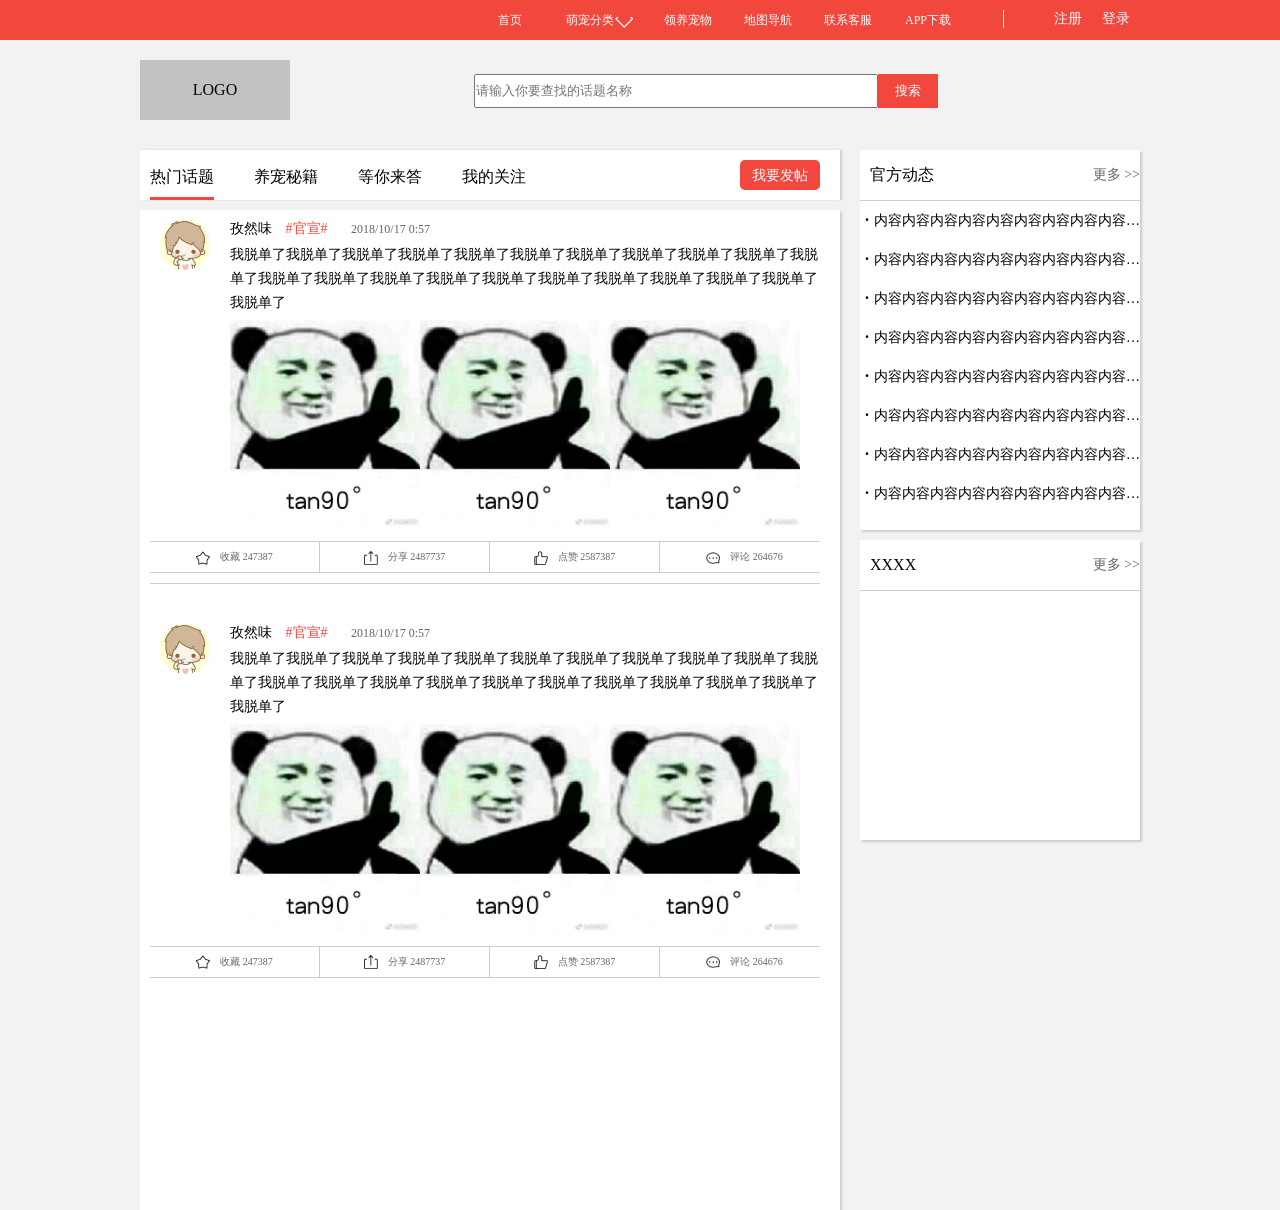
<file: 后台/liulangzhe-manager/liulangzhe-manager-web/src/main/webapp/index.html>
<!DOCTYPE html>
<html lang="en">
<head>
    <meta charset="UTF-8">
    <title>首页 - 流浪者</title>
    <link rel="stylesheet" href="css/index.css">
    <link rel="stylesheet" href="css/base.css">
</head>
<body>
<header>
    <a href="land.html" class="land">登录</a>
    <a href="registe.html" class="zhuce">注册</a>
    <div class="w">
        <div class="nav">
            <ul>
                <li><a href="index.html">首页</a></li>
                <li class="fenlei" id="fenlei">
                    <a href="#" >萌宠分类</a>
                    <i><b>◇</b></i>
                </li>
                <li><a href="#">领养宠物</a></li>
                <li><a href="#">地图导航</a></li>
                <li><a href="#">联系客服</a></li>
                <li class="lastli"><a href="#">APP下载</a></li>
            </ul>
        </div>
    </div>
</header>
<div class="w">
    <div class="logo">LOGO</div>
    <div class="sousuo">
        <input type="text" placeholder="请输入你要查找的话题名称"><button>搜索</button>
    </div>
</div>
<div class="cl"></div>
<!--<div class="w">-->
    <!--<div class="daohangtiao">-->
        <!--<ul>-->
            <!--<li class="first" id="show">-->
                <!--<a href="#">宠物论坛分类</a>-->
                <!--<i><b>◇</b></i>-->
            <!--</li>-->
            <!--<li><a href="#">热点话题</a></li>-->
            <!--<li><a href="#">宠物图鉴</a></li>-->
            <!--<li><a href="#">养宠秘籍</a></li>-->
            <!--<li class="last"><a href="#">发布话题</a></li>-->
        <!--</ul>-->

        <!--</div>-->
<!--</div>-->
<div class="mask" id="mask">
    <div class="w">
        <dl>
            <dt>
                <dd><a href="luntan-hashiqi.html">哈士奇</a></dd>
                <dd><a href="#">或许是狗</a></dd>
                <dd><a href="#">或许是狗</a></dd>
                <dd><a href="#">或许是狗</a></dd>
                <dd><a href="#">或许是狗</a></dd>
            </dt>
        </dl>
        <dl>
            <dt>
            <dd><a href="#">或许是狗</a></dd>
            <dd><a href="#">或许是狗</a></dd>
            <dd><a href="#">或许是狗</a></dd>
            <dd><a href="#">或许是狗</a></dd>
            <dd><a href="#">或许是狗</a></dd>
            </dt>
            <div class="bd"></div>
        </dl>
        <dl>
            <dt>
            <dd><a href="#">或许是狗</a></dd>
            <dd><a href="#">或许是狗</a></dd>
            <dd><a href="#">或许是狗</a></dd>
            <dd><a href="#">或许是狗</a></dd>
            <dd><a href="#">或许是狗</a></dd>
            </dt>
            <div class="bd"></div>
        </dl>
        <dl>
            <dt>
            <dd><a href="#">或许是狗</a></dd>
            <dd><a href="#">或许是狗</a></dd>
            <dd><a href="#">或许是狗</a></dd>
            <dd><a href="#">或许是狗</a></dd>
            <dd><a href="#">或许是狗</a></dd>
            </dt>
            <div class="bd"></div>
        </dl>
        <dl>
            <dt>
            <dd><a href="#">或许是狗</a></dd>
            <dd><a href="#">或许是狗</a></dd>
            <dd><a href="#">或许是狗</a></dd>
            <dd><a href="#">或许是狗</a></dd>
            <dd><a href="#">或许是狗</a></dd>
            </dt>
            <div class="bd"></div>
        </dl>
        <dl>
            <dt>
            <dd><a href="#">或许是狗</a></dd>
            <dd><a href="#">或许是狗</a></dd>
            <dd><a href="#">或许是狗</a></dd>
            <dd><a href="#">或许是狗</a></dd>
            <dd><a href="#">或许是狗</a></dd>
            </dt>
            <div class="bd"></div>
        </dl>
    </div>
</div>
<div class="w">
<div class="main-l" id="main-l">
    <ul>
        <li class="bd1">热门话题</li>
        <li>养宠秘籍</li>
        <li>等你来答</li>
        <li>我的关注</li>
    </ul>
    <button class="fatie">我要发帖</button>
    <div class="cl"></div>
    <div class="content">
        <div class="yonghu firstyonghu">
            <div class="yonghutouxiang">
                <a href="#"><img src="images/touxiang.jpg" alt=""></a>
            </div>
            <div class="title">
                <span>孜然味</span>
                <a href="#">#官宣#</a>
                <time>2018/10/17 0:57</time>
            </div>
            <div class="body">
                <p><a href="#">我脱单了我脱单了我脱单了我脱单了我脱单了我脱单了我脱单了我脱单了我脱单了我脱单了我脱单了我脱单了我脱单了我脱单了我脱单了我脱单了我脱单了我脱单了我脱单了我脱单了我脱单了我脱单了</a></p>
                <div class="img">
                    <a href="#"><img src="images/tan90.jpg" alt=""></a><a href="#"><img src="images/tan90.jpg" alt=""></a><a href="#"><img src="images/tan90.jpg" alt=""></a>
                </div>
            </div>
            <div class="footer">
                <div class="ul">
                    <div class="li"><a href="#"><img src="images/shoucang.png" alt="">收藏 <span>247387</span></a></div>
                    <div class="li"><a href="#"><img src="images/fenxiang.png" alt="">分享 <span>2487737</span></a></div>
                    <div class="li"><a href="#"><img src="images/zan.png" alt="">点赞 <span>2587387</span></a></div>
                    <div class="li last1"><a href="#"><img src="images/pinglun.png" alt="">评论 <span>264676</span></a></div>
                </div>
            </div>
        </div>
        <div class="yonghu">
            <div class="yonghutouxiang">
                <a href="#"><img src="images/touxiang.jpg" alt=""></a>
            </div>
            <div class="title">
                <span>孜然味</span>
                <a href="#">#官宣#</a>
                <time>2018/10/17 0:57</time>
            </div>
            <div class="body">
                <p><a href="#">我脱单了我脱单了我脱单了我脱单了我脱单了我脱单了我脱单了我脱单了我脱单了我脱单了我脱单了我脱单了我脱单了我脱单了我脱单了我脱单了我脱单了我脱单了我脱单了我脱单了我脱单了我脱单了</a></p>
                <div class="img">
                    <a href="#"><img src="images/tan90.jpg" alt=""></a><a href="#"><img src="images/tan90.jpg" alt=""></a><a href="#"><img src="images/tan90.jpg" alt=""></a>
                </div>
            </div>
            <div class="footer">
                <div class="ul">
                    <div class="li"><a href="#"><img src="images/shoucang.png" alt="">收藏 <span>247387</span></a></div>
                    <div class="li"><a href="#"><img src="images/fenxiang.png" alt="">分享 <span>2487737</span></a></div>
                    <div class="li"><a href="#"><img src="images/zan.png" alt="">点赞 <span>2587387</span></a></div>
                    <div class="li last1"><a href="#"><img src="images/pinglun.png" alt="">评论 <span>264676</span></a></div>
                </div>
            </div>
        </div>
    </div>
</div>
    <div class="main-r">
        <div class="tongzhi">
            <div class="tongzhititle">
            <h1>官方动态</h1>
            <div class="more"><a href="#">更多 >></a></div>
            <div class="cl"></div>
            </div>
            <div class="tongzhineirong">
                <p><span>·</span><a href="#">内容内容内容内容内容内容内容内容内容内容内容内容内容内容内容</a></p>
                <p><span>·</span><a href="#">内容内容内容内容内容内容内容内容内容内容内容内容内容内容内容</a></p>
                <p><span>·</span><a href="#">内容内容内容内容内容内容内容内容内容内容内容内容内容内容内容</a></p>
                <p><span>·</span><a href="#">内容内容内容内容内容内容内容内容内容内容内容内容内容内容内容</a></p>
                <p><span>·</span><a href="#">内容内容内容内容内容内容内容内容内容内容内容内容内容内容内容</a></p>
                <p><span>·</span><a href="#">内容内容内容内容内容内容内容内容内容内容内容内容内容内容内容</a></p>
                <p><span>·</span><a href="#">内容内容内容内容内容内容内容内容内容内容内容内容内容内容内容</a></p>
                <p><span>·</span><a href="#">内容内容内容内容内容内容内容内容内容内容内容内容内容内容内容</a></p>
            </div>
        </div>
        <div class="wenti">
            <div class="wentititle">
                <h2>XXXX</h2>
                <div class="more"><a href="#">更多 >></a></div>
                <div class="cl"></div>
            </div>
            <div class="wentineirong">

            </div>
        </div>
    </div>
</div>
</body>
</html>
<script src="js/base.js"></script>
<script src="js/imdex.js"></script>
</file>
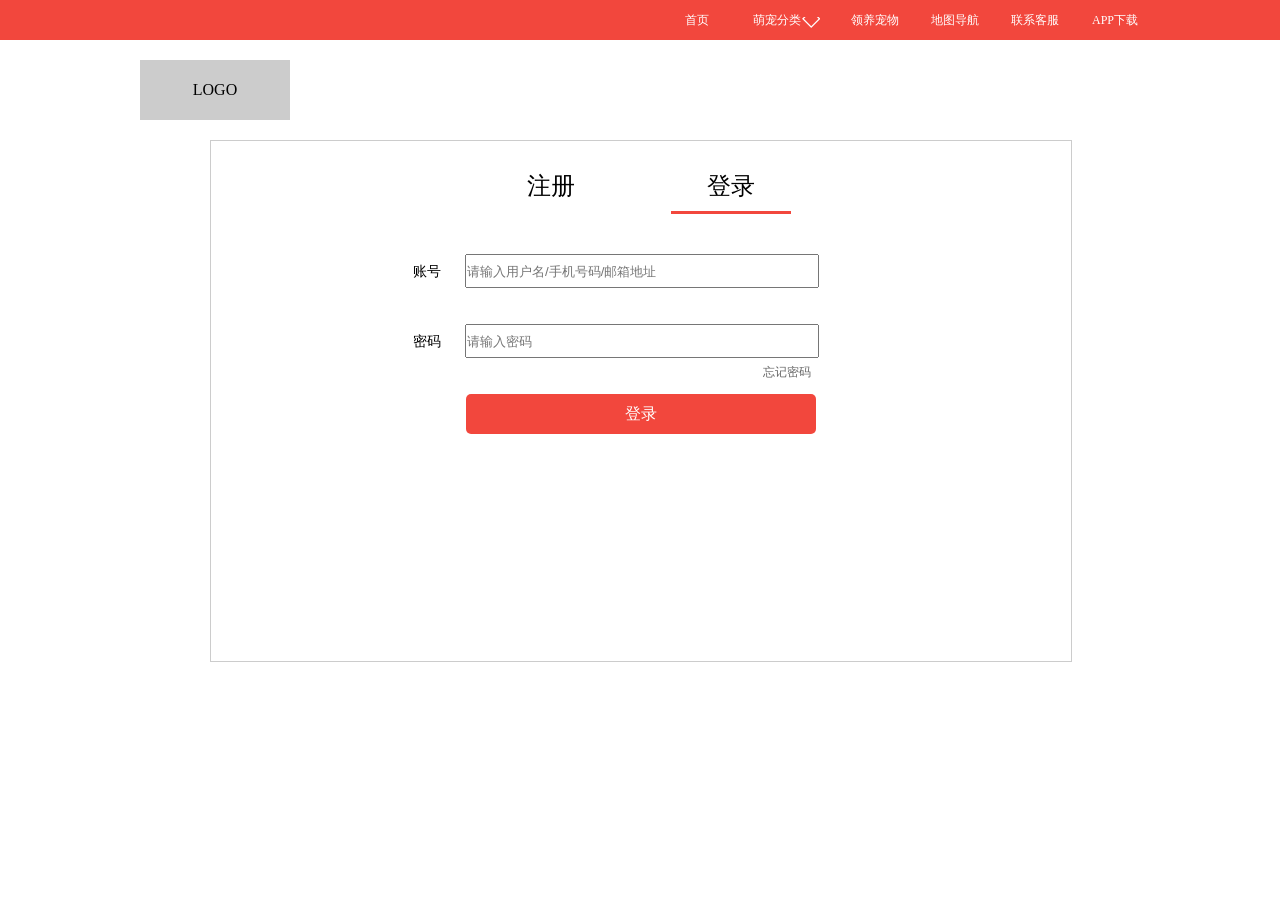
<file: 后台/liulangzhe-manager/liulangzhe-manager-web/src/main/webapp/land.html>
<!DOCTYPE html>
<html lang="en">
<head>
    <meta charset="UTF-8">
    <title>登陆 - 流浪者论坛</title>
    <link rel="stylesheet" href="css/land.css"/>
    <link rel="stylesheet" href="css/registe.css">
</head>
<body>
<header>
    <div class="w">
        <div class="nav">
            <ul>
                <li><a href="index.html">首页</a></li>
                <li class="fenlei" id="fenlei">
                    <a href="#" >萌宠分类</a>
                    <i><b>◇</b></i>
                </li>
                <li><a href="#">领养宠物</a></li>
                <li><a href="#">地图导航</a></li>
                <li><a href="#">联系客服</a></li>
                <li class="lastli"><a href="#">APP下载</a></li>
            </ul>
        </div>
    </div>
</header>
<div class="w">
    <div class="logo">LOGO</div>
</div>
<div class="cl"></div>
<div class="w">
    <div class="box">
        <div class="zhuce" id="zhuce">注册</div>
        <div class="land bd" id="land">登录</div>
        <div class="cl"></div>
        <div class="main">
            <form action="11.html" id="zhucetable" style="display: none">
                <div class="smallbox">
                    <span>用户名</span>
                    <input type="text" placeholder="请设置用户名,中英文均可,最长14个英文或7个汉字" name="username" onblur="blur_name()">
                    <p></p>
                </div>
                <div class="smallbox">
                    <span>邮箱地址</span>
                    <input type="text" placeholder="请填写注册的邮箱地址" name="email" onblur="blur_email()">
                    <p></p>
                </div>
                <div class="smallbox">
                    <span>密码</span>
                    <input type="text" placeholder="请设置密码,长度6~14个字符" name="password" onblur="blur_password()">
                    <p></p>
                </div>
                <div class="smallbox">
                    <span>手机号码</span>
                    <input type="text" placeholder="可用于找回用户名或密码" name="phone" onblur="blur_phone()">
                    <p></p>
                </div>
                <div class="smallbox yanzhengma">
                    <span>验证码</span>
                    <input type="text" placeholder="请输入验证码"><button>获取验证码</button>
                </div>
                <input type="submit" value="注册" class="zhucebtn" onclick="check()">
            </form>
            <form  id="landtable">
                <div class="smallbox">
                    <span>账号</span>
                    <input type="text" placeholder="请输入用户名/手机号码/邮箱地址" id="zhanghao">
                </div>
                <div class="smallbox">
                    <span>密码</span>
                    <input type="password" placeholder="请输入密码" id="mima">
                </div>
                <a class="forget">忘记密码</a>
                <input type="button" value="登录" class="landbtn" id="btn" onclick="login()">
                <div class="err" id="err">用户名或密码有误，请重新输入</div>
            </form>
        </div>
    </div>
</div>
<div class="mask" id="mask">
    <div class="w">
        <dl>
            <dt>
            <dd><a href="#">或许是狗</a></dd>
            <dd><a href="#">或许是狗</a></dd>
            <dd><a href="#">或许是狗</a></dd>
            <dd><a href="#">或许是狗</a></dd>
            <dd><a href="#">或许是狗</a></dd>
            </dt>
        </dl>
        <dl>
            <dt>
            <dd><a href="#">或许是狗</a></dd>
            <dd><a href="#">或许是狗</a></dd>
            <dd><a href="#">或许是狗</a></dd>
            <dd><a href="#">或许是狗</a></dd>
            <dd><a href="#">或许是狗</a></dd>
            </dt>
            <div class="bd"></div>
        </dl>
        <dl>
            <dt>
            <dd><a href="#">或许是狗</a></dd>
            <dd><a href="#">或许是狗</a></dd>
            <dd><a href="#">或许是狗</a></dd>
            <dd><a href="#">或许是狗</a></dd>
            <dd><a href="#">或许是狗</a></dd>
            </dt>
            <div class="bd"></div>
        </dl>
        <dl>
            <dt>
            <dd><a href="#">或许是狗</a></dd>
            <dd><a href="#">或许是狗</a></dd>
            <dd><a href="#">或许是狗</a></dd>
            <dd><a href="#">或许是狗</a></dd>
            <dd><a href="#">或许是狗</a></dd>
            </dt>
            <div class="bd"></div>
        </dl>
        <dl>
            <dt>
            <dd><a href="#">或许是狗</a></dd>
            <dd><a href="#">或许是狗</a></dd>
            <dd><a href="#">或许是狗</a></dd>
            <dd><a href="#">或许是狗</a></dd>
            <dd><a href="#">或许是狗</a></dd>
            </dt>
            <div class="bd"></div>
        </dl>
        <dl>
            <dt>
            <dd><a href="#">或许是狗</a></dd>
            <dd><a href="#">或许是狗</a></dd>
            <dd><a href="#">或许是狗</a></dd>
            <dd><a href="#">或许是狗</a></dd>
            <dd><a href="#">或许是狗</a></dd>
            </dt>
            <div class="bd"></div>
        </dl>
    </div>
</div>

</body>
</html>
<script src="js/land.js"></script>
<script src="js/registe.js"></script>
<script src="js/base.js"></script>
</file>
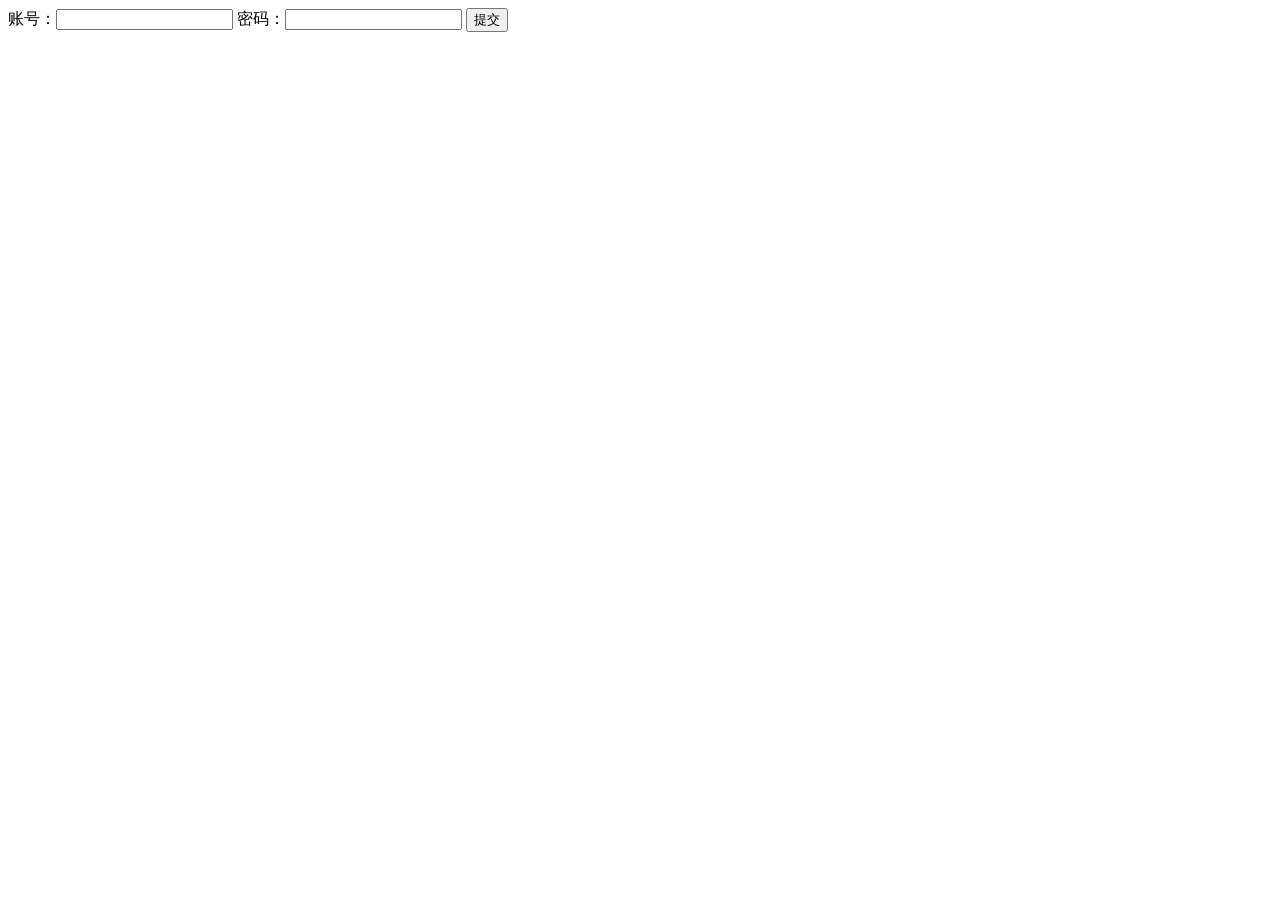
<file: 后台/liulangzhe-manager/liulangzhe-manager-web/src/main/webapp/login.html>
<!DOCTYPE html>
<html>
<head>
<meta charset="UTF-8">
<title>Insert title here</title>
</head>
<body>
	<form action="login01.action">
		账号：<input type="text" name="username">
		密码：<input type="password" name="password">
		<input type="submit" value="提交">
	</form>
</body>
</html>
</file>
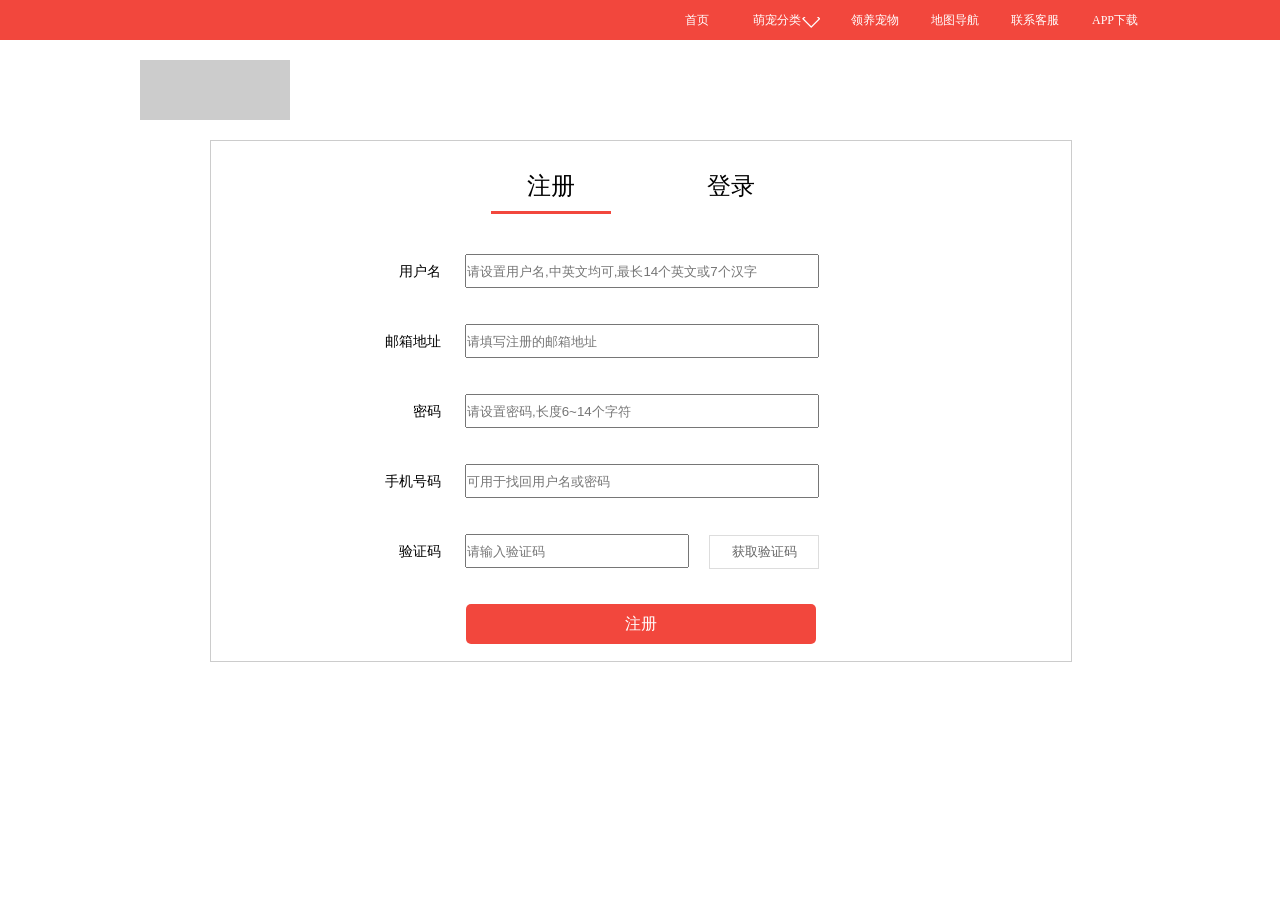
<file: 后台/liulangzhe-manager/liulangzhe-manager-web/src/main/webapp/registe.html>
<!DOCTYPE html>
<html lang="en">
<head>
    <meta charset="UTF-8">
    <title>注册 - 流浪者论坛</title>
    <link rel="stylesheet" href="css/registe.css"/>
    <link rel="stylesheet" href="css/land.css">
</head>
<body>
<header>
    <div class="w">
        <div class="nav">
            <ul>
                <li><a href="index.html">首页</a></li>
                <li class="fenlei" id="fenlei">
                    <a href="#" >萌宠分类</a>
                    <i><b>◇</b></i>
                </li>
                <li><a href="#">领养宠物</a></li>
                <li><a href="#">地图导航</a></li>
                <li><a href="#">联系客服</a></li>
                <li class="lastli"><a href="#">APP下载</a></li>
            </ul>
        </div>
    </div>
</header>
<div class="w">
<div class="logo"></div>
</div>
<div class="cl"></div>
<div class="w">
    <div class="box">
        <div class="zhuce bd" id="zhuce">注册</div>
        <div class="land" id="land">登录</div>
        <div class="cl"></div>
        <div class="main">
            <form action="11.html" id="zhucetable">
                <div class="smallbox">
                    <span>用户名</span>
                    <input type="text" placeholder="请设置用户名,中英文均可,最长14个英文或7个汉字" name="username" onblur="blur_name()">
                    <p></p>
                </div>
                <div class="smallbox">
                    <span>邮箱地址</span>
                    <input type="text" placeholder="请填写注册的邮箱地址" name="email" onblur="blur_email()">
                    <p></p>
                </div>
                <div class="smallbox">
                    <span>密码</span>
                    <input type="text" placeholder="请设置密码,长度6~14个字符" name="password" onblur="blur_password()">
                    <p></p>
                </div>
                <div class="smallbox">
                    <span>手机号码</span>
                    <input type="text" placeholder="可用于找回用户名或密码" name="phone" onblur="blur_phone()">
                    <p></p>
                </div>
                <div class="smallbox yanzhengma">
                    <span>验证码</span>
                    <input type="text" placeholder="请输入验证码"><button>获取验证码</button>
                </div>
                <input type="submit" value="注册" class="zhucebtn" onclick="check()">
            </form>
            <form  id="landtable" style="display: none">
                <div class="smallbox">
                    <span>账号</span>
                    <input type="text" placeholder="请输入用户名/手机号码/邮箱地址" id="zhanghao">
                </div>
                <div class="smallbox">
                    <span>密码</span>
                    <input type="password" placeholder="请输入密码" id="mima">
                </div>
                <a class="forget">忘记密码</a>
                <input type="button" value="登录" class="landbtn" id="btn" onclick="login()">
                <div class="err" id="err">用户名或密码有误，请重新输入</div>
            </form>
        </div>
    </div>
</div>
<div class="mask" id="mask">
    <div class="w">
        <dl>
            <dt>
            <dd><a href="#">或许是狗</a></dd>
            <dd><a href="#">或许是狗</a></dd>
            <dd><a href="#">或许是狗</a></dd>
            <dd><a href="#">或许是狗</a></dd>
            <dd><a href="#">或许是狗</a></dd>
            </dt>
        </dl>
        <dl>
            <dt>
            <dd><a href="#">或许是狗</a></dd>
            <dd><a href="#">或许是狗</a></dd>
            <dd><a href="#">或许是狗</a></dd>
            <dd><a href="#">或许是狗</a></dd>
            <dd><a href="#">或许是狗</a></dd>
            </dt>
            <div class="bd1"></div>
        </dl>
        <dl>
            <dt>
            <dd><a href="#">或许是狗</a></dd>
            <dd><a href="#">或许是狗</a></dd>
            <dd><a href="#">或许是狗</a></dd>
            <dd><a href="#">或许是狗</a></dd>
            <dd><a href="#">或许是狗</a></dd>
            </dt>
            <div class="bd1"></div>
        </dl>
        <dl>
            <dt>
            <dd><a href="#">或许是狗</a></dd>
            <dd><a href="#">或许是狗</a></dd>
            <dd><a href="#">或许是狗</a></dd>
            <dd><a href="#">或许是狗</a></dd>
            <dd><a href="#">或许是狗</a></dd>
            </dt>
            <div class="bd1"></div>
        </dl>
        <dl>
            <dt>
            <dd><a href="#">或许是狗</a></dd>
            <dd><a href="#">或许是狗</a></dd>
            <dd><a href="#">或许是狗</a></dd>
            <dd><a href="#">或许是狗</a></dd>
            <dd><a href="#">或许是狗</a></dd>
            </dt>
            <div class="bd1"></div>
        </dl>
        <dl>
            <dt>
            <dd><a href="#">或许是狗</a></dd>
            <dd><a href="#">或许是狗</a></dd>
            <dd><a href="#">或许是狗</a></dd>
            <dd><a href="#">或许是狗</a></dd>
            <dd><a href="#">或许是狗</a></dd>
            </dt>
            <div class="bd1"></div>
        </dl>
    </div>
</div>
</body>
</html>
<script src="js/registe.js"></script>
<script src="js/land.js"></script>
<script src="js/base.js"></script>
</file>
<file: 后台/liulangzhe-manager/liulangzhe-manager-web/src/main/webapp/css/index.css>
*{
    margin: 0;
    padding: 0;
}
body{
    background-color: rgb(242,242,242);
}
.w{
    margin: 0 auto;
    width: 1000px;
}
.cl{
    clear: both;
}
ul{
    list-style: none;
}
header{
    height: 20px;
    padding: 10px 0 10px 0;
    background-color: #f2473d;
}
.logo{
    width: 150px;
    height: 60px;
    line-height: 60px;
    text-align: center;
    background: rgba(0,0,0,.2);
    margin-top: 20px;
    display: inline-block;
}
.zhuce,.land{
    float: right;
    text-decoration: none;
    font-size: 14px;
    color: #fff;
}
.zhuce{
    margin-right: 20px;
    border-left: 1px solid #fff;
    padding-left: 50px;
}
.land{
    margin-right: 150px;
}

.daohangtiao{
    width: 1000px;
    height: 40px;
    background-color: #f2473d;
    margin-top: 20px;
    border-radius: 5px;
    position: relative;
}
.daohangtiao ul li{
    width: 200px;
    height: 40px;
    float: left;
    line-height: 40px;
    font-size: 14px;
    text-align: center;
    position: relative;
    cursor: pointer;
}
.daohangtiao ul li a{
    color: #fff;
    text-decoration: none;
}
.daohangtiao ul li:hover{
    background-color: #f3574d;
}
.daohangtiao ul .first:hover{
    background-color: #f3574d;
    border-radius: 5px 0 0 5px; ;
}
.daohangtiao ul .last:hover{
    background-color: #f3574d;
    border-radius: 0 5px 5px 0;
}
.bd{
    width: 1px;
    height: 100px;
    background-color: #f2473d;
    position: absolute;
    top: 50%;
    left: 0;
    margin-top: -50px;
}
.mask{
    width: 100%;
    height: 150px;
    background-color: rgb(255,250,226);
    position: absolute;
    top: 40px;
    display: none;
    z-index: 10;
}
.mask dl{
    width: 150px;
    height: 150px;
    text-align: center;
    line-height: 30px;
    font-size: 13px;
    float: left;
    position: relative;
    padding-left: 10px;
}
.mask dl a{
    color: #f2473d;
}
.mask dl a:hover{
    color: #f3574d;
}
.main-l{
    float: left;
    width: 700px;
    height: 50px;
    margin-top: 30px;
    background-color: #fff;
    position: relative;
    -webkit-box-shadow: 2px 2px 2px #ccc;
    -moz-box-shadow: 2px 2px 2px #ccc;
    box-shadow: 2px 0px 2px #ccc;
}
.main-l ul{
    width: 700px;
    margin-left: 10px;
}
.main-l ul li{
    float: left;
    font-size: 16px;
    margin-right: 40px;
    line-height: 40px;
    margin-top: 7px;
    cursor: pointer;
}
.content{
    width: 700px;
    height: 1000px;
    margin-top: 10px;
    background-color: #fff;
}
.bd1{
    border-bottom: 3px solid #f2473d;
}
.content{
    position: relative;
    -webkit-box-shadow: 2px 2px 2px #ccc;
    -moz-box-shadow: 2px 2px 2px #ccc;
    box-shadow: 2px 2px 2px #ccc;
}
.fatie{
    width: 80px;
    height: 30px;
    border-radius: 5px;
    background-color: #f2473d;
    border: none;
    line-height: 30px;
    color: #fff;
    font-size: 14px;
    position: absolute;
    right: 20px;
    top: 10px;
    cursor: pointer;
    outline: none;
}
.fatie:hover{
    background-color: #e3473d;
}
.sousuo{
    position: relative;
    display: inline-block;
    margin-left: 180px;
}
.sousuo input{
    width: 400px;
    height: 30px;
}
.sousuo button{
    width: 60px;
    height: 34px;
    border: 0;
    position: relative;
    text-align: center;
    line-height: 34px;
    background-color: #f2473d;
    color: #fff;
    cursor: pointer;
    outline: none;
}
.sousuo button:hover{
    background-color: #e3473d;
}
.yonghu{
    width: 670px;
    padding-top: 30px;
    border-top: 1px solid #ccc;
    margin-top: 10px;
    margin-left: 10px;
}
.firstyonghu{
    margin-top: 0;
    padding-top: 0;
    border: 0;
}
.yonghutouxiang{
    height: 100%;
    width: 60px;
    float: left;
}
.yonghu img{
    width: 50px;
    height: 50px;
    padding: 10px 0 0 10px;
}
.title{
    font-size: 14px;
    padding-top: 10px;
}
.title span{
    margin-left: 20px;
    padding-right: 10px;
}
.title a{
    color: #f2473d;
    text-decoration: none;
}
.title a:hover{
    color: #f3574d;
    text-decoration: underline;
}
.title time{
    font-size: 12px;
    padding-left: 20px;
    color: #666;
}
.body{
    font-size: 14px;
    padding-left: 10px;
}
.body p{
    width: 600px;
    margin-left: 70px;
    margin-top: 5px;
    line-height: 24px;
}
.body p a:hover{
    text-decoration: underline;
}
.body .img{
    margin-left: 70px;
    width: 600px;
    margin-top: 5px;
}
.yonghu .body img{
    width: 190px;
    height: auto;
    padding: 0;
}
.footer{
    font-size: 10px;
    color: #666;
    margin-top: 10px;
    border-top: 1px solid #ccc;
    border-bottom: 1px solid #ccc;
}
.footer .ul{
    width: 680px;
    height: 30px;
}
.footer .ul .li{
    width: 169px;
    float: left;
    border-right: 1px solid #ccc;
    text-align: center;
    line-height: 30px;
}
.footer .ul .last1{
    border: 0;
}
.footer .ul .li a{
    width: 169px;
    height: 30px;
    display: block;
    color: #666;
    text-decoration: none;
}
.footer .ul .li a:hover{
    color: #f2473d;
}
.yonghu .footer img{
    width: 14px;
    height: auto;
    padding: 0;
    vertical-align: middle;
    margin-right: 10px;
}

.main-r{
    float: right;
    width: 280px;
    margin-top: 30px;

}
.main-r h1{
    font-size: 16px;
    font-weight: 400;
    line-height: 50px;
    padding-left : 10px;
    float: left;
}
.main-r .tongzhi{
    width: 280px;
    height: 380px;
    background-color: #fff;
    -webkit-box-shadow: 2px 2px 2px #ccc;
    -moz-box-shadow: 2px 2px 2px #ccc;
    box-shadow: 2px 2px 2px #ccc;

}
.main-r .tongzhititle{
    border-bottom: 1px solid #ccc;
    width: 280px;
}
.main-r .more{
    float: right;
    line-height: 50px;
    font-size: 14px;
}
.main-r .more a{
    color: #666;
    text-decoration: none;
}
.main-r .more a:hover{

    text-decoration: underline;
}
.main-r .tongzhineirong{
    width: 280px;
}
.main-r .tongzhineirong p{
    white-space: nowrap;
    overflow: hidden;
    text-overflow: ellipsis;
    font-size: 14px;
    padding: 10px 0 10px 0;
}
.main-r .tongzhineirong a{
    text-decoration: none;
    color: #000;
}
.main-r .tongzhineirong span{
    font-size: 16px;
    font-weight: 900;
    padding: 0 5px 0 5px;
}
.main-r .tongzhineirong a:hover{
    text-decoration: underline;
}
.wenti{
    margin-top: 10px;
    width: 280px;
    height: 300px;
    background-color: #fff;
    -webkit-box-shadow: 2px 2px 2px #ccc;
    -moz-box-shadow: 2px 2px 2px #ccc;
    box-shadow: 2px 2px 2px #ccc;
}
.wenti h2{
    font-size: 16px;
    font-weight: 400;
    line-height: 50px;
    padding-left : 10px;
    float: left;
}
.wentititle{
    border-bottom: 1px solid #ccc;
    width: 280px;
}


























/*倒三角*/
i,b{
    position: absolute;
}
b{
    width: 18px;
    height: 40px;
    top: -10px;
    right: 0;
    font-size: 24px;
    font-weight: 400;
    color: #fff;
    cursor: pointer;
}
i{
    width: 18px;
    height: 20px;
    font-style: normal;
    top: 7px;
    right: 0px;
    overflow: hidden;
    font-weight: 400;
}
</file>
<file: 后台/liulangzhe-manager/liulangzhe-manager-web/src/main/webapp/css/base.css>
*{
    margin: 0;
    padding: 0;
}
body{
    background-color: rgb(242,242,242);
}
.w{
    margin: 0 auto;
    width: 1000px;
}
a{
    text-decoration: none;
    color: #000;
}
button{
    outline: none;
}
.cl{
    clear: both;
}
ul{
    list-style: none;
}
header{
    height: 20px;
    padding: 10px 0 10px 0;
    background-color: #f2473d;
}
.logo{
    width: 150px;
    height: 60px;
    line-height: 60px;
    text-align: center;
    background: rgba(0,0,0,.2);
    margin-top: 20px;
}
.zhuce,.land{
    float: right;
    text-decoration: none;
    font-size: 14px;
    color: #fff;
}
.zhuce{
    margin-right: 20px;
    border-left: 1px solid #fff;
    padding-left: 50px;
}
.land{
    margin-right: 150px;
}
.nav{
    float: right;
    height: 20px;
}
.nav ul li{
    width: 50px;
    height: 20px;
    text-align: center;
    float: left;
    position: relative;
    margin: 0 15px 0 15px;
    line-height: 20px;
}
.bd2{
    border-bottom: 3px solid #fff;
    padding-bottom: 7px;
}
.nav ul .fenlei{
    padding-right: 18px;
}
.nav .lastli{
    margin-right: 50px;
}
.nav ul li:hover{
    border-bottom: 3px solid #fff;
    padding-bottom: 7px;
}
.nav a{
    display: block;
    width: 100%;
    height: 100%;
    text-decoration: none;
    color: #fff;
    font-size: 12px;
}
i,b{
    position: absolute;
}
b{
    width: 18px;
    height: 40px;
    top: -10px;
    right: 0;
    font-size: 24px;
    font-weight: 400;
    color: #fff;
    cursor: pointer;
}
i{
    width: 18px;
    height: 20px;
    font-style: normal;
    top: 7px;
    right: 0px;
    overflow: hidden;
    font-weight: 400;
}
.mask{
    width: 100%;
    height: 150px;
    background-color: #ffcccc;
    position: absolute;
    top: 40px;
    display: none;
    z-index: 10;
}
.mask dl{
    width: 150px;
    height: 150px;
    text-align: center;
    line-height: 30px;
    font-size: 13px;
    float: left;
    position: relative;
    padding-left: 10px;
}
.mask dl a{
    color: #000;
}
.mask dl a:hover{
    color: #f3574d;
}
.bd{
    width: 1px;
    height: 100px;
    background-color: #f2473d;
    position: absolute;
    top: 50%;
    left: 0;
    margin-top: -50px;
}
</file>
<file: 后台/liulangzhe-manager/liulangzhe-manager-web/src/main/webapp/css/land.css>
*{
    margin: 0;
    padding: 0;
}
.w{
    width: 1000px;
    margin: 0 auto;
}
.cl{
    clear: both;
}
ul{
    list-style: none;
}
header{
    height: 20px;
    padding: 10px 0 10px 0;
    background-color: #f2473d;
}
.logo{
    width: 150px;
    height: 60px;
    line-height: 60px;
    text-align: center;
    background: rgba(0,0,0,.2);
    margin-top: 20px;
}
.nav{
    float: right;
    height: 20px;
}
.nav ul li{
    width: 50px;
    height: 20px;
    text-align: center;
    float: left;
    position: relative;
    margin: 0 15px 0 15px;
    line-height: 20px;

}
.bd2{
    border-bottom: 3px solid #fff;
    padding-bottom: 5px;
}
.nav ul .fenlei{
    padding-right: 18px;
}
.nav .lastli{
    margin-right: 0;
}
.nav ul li:hover{
    border-bottom: 3px solid #fff;
    padding-bottom: 5px;
}
.nav a{
    display: block;
    width: 100%;
    height: 100%;
    text-decoration: none;
    color: #fff;
    font-size: 12px;
}
.box{
    border: 1px solid #ccc;
    width: 700px;
    height: 500px;
    padding: 20px 80px 0 80px;
    position: relative;
    margin: 20px 70px 0 70px;
}
.zhuce{
    width: 120px;
    height: 50px;
    line-height: 50px;
    text-align: center;
    float: left;
    margin-left: 200px;
    font-size: 24px;
    cursor: pointer;
}
.bd{
    border-bottom: 3px solid #f2473d;
}
.land{
    width: 120px;
    height: 50px;
    line-height: 50px;
    text-align: center;
    float: right;
    margin-right: 200px;
    font-size: 24px;
    cursor: pointer;
}
.smallbox{
    margin: 40px 0 0 90px;
    width: 700px;
    height: 30px;
}
.smallbox span{
    width: 60px;
    font-size: 14px;
    padding-right: 20px;
    text-align: right;
    display: inline-block;
}
.smallbox input{
    width: 350px;
    height: 30px;
    color: #666;
}
.smallbox #password{
    padding-left: 20px;
    font-size: 14px;
    color: #666;
}
.smallbox #name{
    padding-left: 20px;
    font-size: 14px;
    color: #666;
}
.yanzhengma input{
    width: 220px;
    height: 30px;
    margin-right: 20px;
}
.yanzhengma button{
    width: 110px;
    height: 34px;
    text-align: center;
    border: 1px solid #ddd;
    background-color: #fff;
    color: #666;
}
.yanzhengma button:hover{
    background-color: #dadada;
}
.zhucebtn{
    margin-top: 40px;
    width: 350px;
    height: 40px;
    margin-left: 175px;
    background-color: #f2473d;
    border: 0;
    border-radius: 5px;
    color: #fff;
    font-size: 16px;
    cursor: pointer;
}
.zhucebtn:hover{
    background-color: #e3473d;
}
.forget{
    position: absolute;
    font-weight: 400;
    font-size: 12px;
    color: #666;
    bottom: 280px;
    right: 260px;
    cursor: pointer;
}
.forget:hover{
    text-decoration: underline;
}
.landbtn{
    width: 350px;
    height: 40px;
    margin-left: 175px;
    margin-top: 40px;
    background-color: #f2473d;
    border: 0;
    border-radius: 5px;
    color: #fff;
    font-size: 16px;
}
.landbtn:hover{
    background-color: #e3473d;
}
/*倒三角*/
i,b{
    position: absolute;
}
b{
    width: 18px;
    height: 40px;
    top: -20px;
    right: 0;
    font-size: 30px;
    font-weight: 400;
    color: #fff;
    cursor: pointer;
}
i{
    width: 18px;
    height: 20px;
    font-style: normal;
    top: 18px;
    right: 0;
    overflow: hidden;
}
.err{
    position: absolute;
    font-weight: 400;
    font-size: 12px;
    color: red;
    bottom: 410px;
    right: 436px;
}

i,b{
    position: absolute;
}
b{
    width: 18px;
    height: 40px;
    top: -10px;
    right: 0;
    font-size: 24px;
    font-weight: 400;
    color: #fff;
    cursor: pointer;
}
i{
    width: 18px;
    height: 20px;
    font-style: normal;
    top: 7px;
    right: 0px;
    overflow: hidden;
    font-weight: 400;
}
.mask{
    width: 100%;
    height: 150px;
    background-color: rgb(255,250,226);
    position: absolute;
    top: 40px;
    display: none;
    z-index: 10;
}
.mask dl{
    width: 150px;
    height: 150px;
    text-align: center;
    line-height: 30px;
    font-size: 13px;
    float: left;
    position: relative;
    padding-left: 10px;
}
.mask dl a{
    color: #f2473d;
}
.mask dl a:hover{
    color: #f3574d;
}
.bd1{
    width: 1px;
    height: 100px;
    background-color: #f2473d;
    position: absolute;
    top: 50%;
    left: 0;
    margin-top: -50px;
}
.err{
    display: none;
}
</file>
<file: 后台/liulangzhe-manager/liulangzhe-manager-web/src/main/webapp/css/registe.css>
*{
    margin: 0;
    padding: 0;
}
.w{
    width: 1000px;
    margin: 0 auto;
}
.cl{
    clear: both;
}
ul{
    list-style: none;
}
header{
    height: 20px;
    padding: 10px 0 10px 0;
    background-color: #f2473d;
}
.logo{
    width: 150px;
    height: 60px;
    line-height: 60px;
    text-align: center;
    background: rgba(0,0,0,.2);
    margin-top: 20px;
}
.nav{
    float: right;
    height: 20px;
}
.nav ul li{
    width: 50px;
    height: 20px;
    text-align: center;
    float: left;
    position: relative;
    margin: 0 15px 0 15px;
    line-height: 20px;

}
.bd2{
    border-bottom: 3px solid #fff;
    padding-bottom: 5px;
}
.nav ul .fenlei{
    padding-right: 18px;
}
.nav .lastli{
    margin-right: 0;
}
.nav ul li:hover{
    border-bottom: 3px solid #fff;
    padding-bottom: 5px;
}
.nav a{
    display: block;
    width: 100%;
    height: 100%;
    text-decoration: none;
    color: #fff;
    font-size: 12px;
}
.box{
    border: 1px solid #ccc;
    width: 700px;
    height: 500px;
    padding: 20px 80px 0 80px;
    position: relative;
    margin: 20px 70px 0 70px;
}
.zhuce{
    width: 120px;
    height: 50px;
    line-height: 50px;
    text-align: center;
    float: left;
    margin-left: 200px;
    font-size: 24px;
    cursor: pointer;
}
.bd{
    border-bottom: 3px solid #f2473d;
}
.land{
    width: 120px;
    height: 50px;
    line-height: 50px;
    text-align: center;
    float: right;
    margin-right: 200px;
    font-size: 24px;
    cursor: pointer;
}
.smallbox{
    margin: 40px 0 0 90px;
    width: 700px;
    height: 30px;
}
.smallbox span{
    width: 60px;
    font-size: 14px;
    padding-right: 20px;
    text-align: right;
    display: inline-block;
}
.smallbox input{
    width: 350px;
    height: 30px;
    color: #666;
}
.smallbox #password{
    padding-left: 20px;
    font-size: 14px;
    color: #666;
}
.smallbox #name{
    padding-left: 20px;
    font-size: 14px;
    color: #666;
}
.yanzhengma input{
    width: 220px;
    height: 30px;
    margin-right: 20px;
}
.yanzhengma button{
    width: 110px;
    height: 34px;
    text-align: center;
    border: 1px solid #ddd;
    background-color: #fff;
    color: #666;
}
.yanzhengma button:hover{
    background-color: #dadada;
}
.zhucebtn{
    margin-top: 40px;
    width: 350px;
    height: 40px;
    margin-left: 175px;
    background-color: #f2473d;
    border: 0;
    border-radius: 5px;
    color: #fff;
    font-size: 16px;
    cursor: pointer;
}
.zhucebtn:hover{
    background-color: #e3473d;
}
.forget{
    position: absolute;
    font-weight: 400;
    font-size: 12px;
    color: #666;
    bottom: 280px;
    right: 260px;
    cursor: pointer;
}
.forget:hover{
    text-decoration: underline;
}
.landbtn{
    width: 350px;
    height: 40px;
    margin-left: 175px;
    margin-top: 40px;
    background-color: #f2473d;
    border: 0;
    border-radius: 5px;
    color: #fff;
    font-size: 16px;
}
.landbtn:hover{
    background-color: #e3473d;
}
/*倒三角*/
i,b{
    position: absolute;
}
b{
    width: 18px;
    height: 40px;
    top: -20px;
    right: 0;
    font-size: 30px;
    font-weight: 400;
    color: #fff;
    cursor: pointer;
}
i{
    width: 18px;
    height: 20px;
    font-style: normal;
    top: 18px;
    right: 0;
    overflow: hidden;
}
.err{
    position: absolute;
    font-weight: 400;
    font-size: 12px;
    color: red;
    bottom: 410px;
    right: 436px;
}

i,b{
    position: absolute;
}
b{
    width: 18px;
    height: 40px;
    top: -10px;
    right: 0;
    font-size: 24px;
    font-weight: 400;
    color: #fff;
    cursor: pointer;
}
i{
    width: 18px;
    height: 20px;
    font-style: normal;
    top: 7px;
    right: 0px;
    overflow: hidden;
    font-weight: 400;
}
.mask{
    width: 100%;
    height: 150px;
    background-color: rgb(255,250,226);
    position: absolute;
    top: 40px;
    display: none;
    z-index: 10;
}
.mask dl{
    width: 150px;
    height: 150px;
    text-align: center;
    line-height: 30px;
    font-size: 13px;
    float: left;
    position: relative;
    padding-left: 10px;
}
.mask dl a{
    color: #f2473d;
}
.mask dl a:hover{
    color: #f3574d;
}
.bd1{
    width: 1px;
    height: 100px;
    background-color: #f2473d;
    position: absolute;
    top: 50%;
    left: 0;
    margin-top: -50px;
}
.err{
    display: none;
}
</file>
